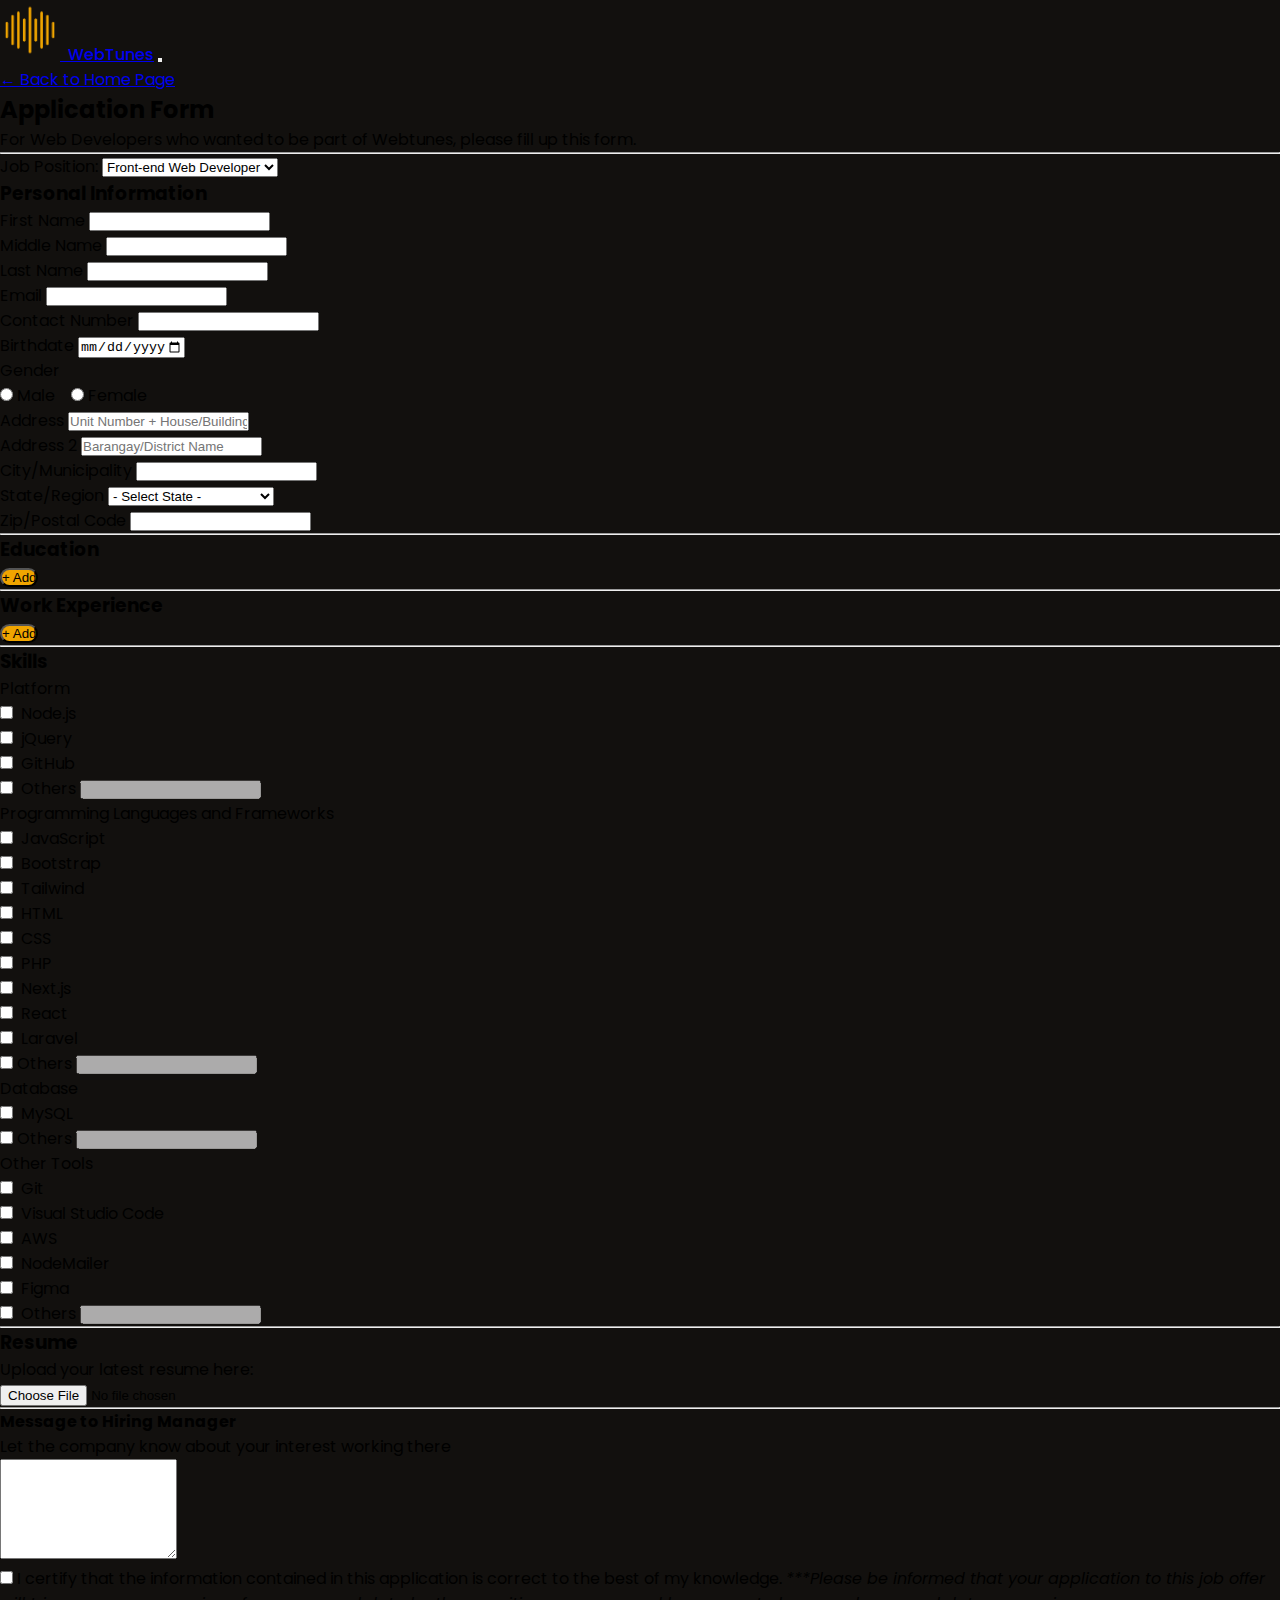
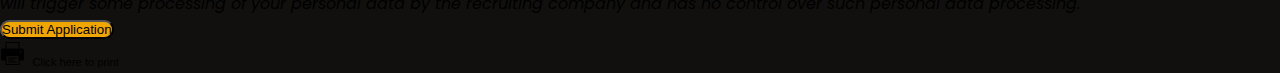
<file: applicantRevision.html>
<!DOCTYPE html>
<html lang="en">

<head>
    <meta charset="UTF-8">
    <meta http-equiv="X-UA-Compatible" content="IE=edge">
    <meta name="viewport" content="width=device-width, initial-scale=1.0">
    <link href="https://cdn.jsdelivr.net/npm/bootstrap@5.1.3/dist/css/bootstrap.min.css" rel="stylesheet"
        integrity="sha384-1BmE4kWBq78iYhFldvKuhfTAU6auU8tT94WrHftjDbrCEXSU1oBoqyl2QvZ6jIW3" crossorigin="anonymous">
    <link rel="stylesheet" href="https://cdnjs.cloudflare.com/ajax/libs/font-awesome/4.7.0/css/font-awesome.min.css">
    <link rel="shortcut icon" type="image/png" href="img/webicon.png">
    <link rel="stylesheet" href="style.css">
    <title>WebTunes Applicantion Form</title>
</head>

<body>

    <!-- NAV BAR -->
    <nav class="navbar navbar-expand-lg navbar-dark fixed-top bg-dark">
        <div class="container">
            <a class="navbar-brand fs-4 fw-bold" href="index.html" style="font-weight: 500;"><img src="img/logo.png"
                    alt="" width="60">&nbsp; WebTunes</a>
            <button class="navbar-toggler" type="button" data-bs-toggle="collapse" data-bs-target="#navbarCollapse"
                aria-controls="navbarCollapse" aria-expanded="false" aria-label="Toggle navigation">
                <span class="navbar-toggler-icon"></span>
            </button>
            <div class="collapse navbar-collapse" id="navbarCollapse">
                <ul class="navbar-nav ms-auto fs-5">
                    <li class="nav-item">
                        <a class="nav-link active" href="index.html">&#8592 Back to Home Page</a>
                    </li>
                </ul>
            </div>
        </div>
    </nav>

    <!-- FORM -->
    <form action="index.html" name="appForm" id="appForm" onsubmit="return submitBtn()">
        <div class="container border-white shadow-lg rounded bg-white pt-5">
            <div class="row g-3 p-5 pt-4">
                <div class="col-lg-12 pt-5 text-center">
                    <h2>Application Form</h2>
                    <p>For Web Developers who wanted to be part of Webtunes, please fill up this form.</p>
                    <hr>
                </div>
                <div class="col-lg-3">
                    <label for="position" class="form-label fw-bold">Job Position:</label>
                    <select id="position" class="form-select" required>
                        <option value="Front-end Web Developer">Front-end Web Developer</option>
                        <option value="Back-end Web Developer">Back-end Web Developer</option>
                        <option value="Full-stack Web Developer">Full-stack Web Developer</option>
                    </select>
                </div>
                <h3 class="col-lg-12">Personal Information</h3>
                <div class="col-lg-4">
                    <label name="fname" for="fName" class="form-label fw-bold">First Name</label>
                    <input type="text" class="form-control" id="fName" name="fName" required>
                </div>
                <div class="col-lg-4">
                    <label for="mName" class="form-label fw-bold">Middle Name</label>
                    <input type="text" class="form-control" id="mName" name="mName" required>
                </div>
                <div class="col-lg-4">
                    <label for="lName" class="form-label fw-bold">Last Name</label>
                    <input type="text" class="form-control" id="lName" name="lName" required>
                </div>
                <div class="col-lg-4">
                    <label for="email" class="form-label fw-bold">Email</label>
                    <input type="email" class="form-control" id="email" name="email" required>
                </div>
                <div class="col-lg-4">
                    <label for="pNum" class="form-label fw-bold">Contact Number</label>
                    <input type="number" class="form-control" id="contactNumber" name="contactNumber"
                        onchange="conNumber(this)" required>
                </div>
                <div class="col-lg-2">
                    <label for="bDate" class="form-label fw-bold">Birthdate</label>
                    <input type="date" class="form-control" id="bDate" name="bDate" min="1840-01-01" max="2021-10-01"
                        required>
                </div>
                <div class="col-lg-2">
                    <label for="gender" class="form-label fw-bold">Gender</label><br>
                    <label class="form-check-label" for="gder"><input class="form-check-input" type="radio"
                            name="gender" id="gder" value="male" required> Male</label> &nbsp;&nbsp;
                    <label class="form-check-label" for="gder"><input class="form-check-input col-md-4" type="radio"
                            name="gender" id="gder" value="female"> Female</label>
                </div>
                <div class="col-lg-6">
                    <label for="inputAddress" class="form-label fw-bold">Address</label>
                    <input type="text" class="form-control" id="inputAddress1" name="inputAddress1" required
                        placeholder="Unit Number + House/Building/Street Number, Street Name">
                </div>
                <div class="col-lg-6">
                    <label for="inputAddress2" class="form-label fw-bold">Address 2</label>
                    <input type="text" class="form-control" id="inputAddress2" name="inputAddress2"
                        placeholder="Barangay/District Name">
                </div>
                <div class="col-md-6">
                    <label for="inputCity" class="form-label fw-bold">City/Municipality</label>
                    <input type="text" class="form-control" id="inputCity" name="inputCity" required>
                </div>
                <div class="col-md-4">
                    <label for="inputState" class="form-label fw-bold">State/Region</label>
                    <select id="inputState" class="form-select" required>
                        <option selected>- Select State -</option>
                        <option value="armm">ARMM</option>
                        <option value="bicolRegion">Bicol Region</option>
                        <option value="car">C.A.R</option>
                        <option value="cagayanValley">Cagayan Valley</option>
                        <option value="calabarzonMimaropa">Calabarzon & Mimaropa</option>
                        <option value="centralLuzon">Central Luzon</option>
                        <option value="caraga">Caraga</option>
                        <option value="centralVisayas">Central Visayas</option>
                        <option value="davao">Davao</option>
                        <option value="easternVisayas">Eastern Visayas</option>
                        <option value="ilocosRegion">Ilocos Region</option>
                        <option value="nationalCapitalReg">National Capital Reg</option>
                        <option value="nothernMindanao">Northern Mindanao</option>
                        <option value="soccsksargen">Soccsksargen</option>
                        <option value="westernVisayas">Western Visayas</option>
                        <option value="zamboanga">Zamboanga</option>
                    </select>
                </div>
                <div class="col-md-2">
                    <label for="inputZip" class="form-label fw-bold">Zip/Postal Code</label>
                    <input type="number" class="form-control" id="inputZip" name="inputZip" onkeypress="zipKey(this)" required>
                </div>
                <div class="col-lg-12 py-2">
                    <hr>
                </div>

                <div class="col-lg-11">
                    <h3>Education</h3>
                </div>
                <div class="col-lg-1 text-end">
                    <button class="btn" type="button" onclick="addBtn(this,'inedu')" id="add1" value="edu">+
                        Add</button>
                </div>
                <div style="display: none;" id="edu" class="container">
                    <div class="row">
                        <div class="col-lg-4">
                            <label name='inedu' for="ins" class="form-label fw-bold">Institution</label>
                            <input type="text" name="inedu" class="form-control">
                        </div>
                        <div class="col-lg-4">
                            <label name='inedu' for="maj" class="form-label fw-bold">Major</label>
                            <input type="text" name="inedu" class="form-control">
                        </div>
                        <div class="col-lg-4">
                            <label name='inedu' for="deg" class="form-label fw-bold">Degree</label>
                            <input type="text" name="inedu" class="form-control">
                        </div>
                        <div class="col-lg-6">
                            <label name='inedu' for="sch" class="form-label fw-bold">School location</label>
                            <input type="text" name="inedu" class="form-control">
                        </div>
                        <div class="col-lg-3">
                            <label name='inedu' for="fro" class="form-label fw-bold">From</label>
                            <input type="month" name="inedu" onchange="ondate(this,'to1')" min="1970-01" max="2021-11"
                                class="form-control">
                        </div>
                        <div class="col-lg-3">
                            <label name='inedu' for="to" class="form-label fw-bold">To</label>
                            <input type="month" name="inedu" id="to1" max="2021-11" class="form-control">
                        </div>
                        <div class="col-lg-12 pt-2 text-end">
                            <button type="button" class="bot" value="inedu" name="edu" onclick="saveBtn(this,'add1')"
                                style="border: none; padding: 5px;width: 70px; border-radius: 5px; background: #082032; color:white">Save</button>
                        </div>
                    </div>
                </div>
                <div class="col-lg-12 px-5">
                    <div class="table-responsive">
                        <table class="table table-bordered text-center table-hover table-striped" style="display: none;"
                            id="eduDataTable">
                            <tr>
                                <th class="px-5">Institution</th>
                                <th class="px-5">Major</th>
                                <th class="px-5">Degree</th>
                                <th class="px-5">School location</th>
                                <th class="px-5">From</th>
                                <th class="px-5">To</th>
                                <th class="px-5"></th>
                            </tr>
                        </table>
                    </div>
                </div>

                <div class="col-lg-12 py-2">
                    <hr>
                </div>

                <div class="col-lg-11">
                    <h3>Work Experience</h3>
                </div>
                <div class="col-lg-1 text-end">
                    <button type="button" class="btn" onclick="addBtn(this,'inwor')" id="add2" value="wor">+
                        Add</button>
                </div>
                <div style="display: none;" id="wor" class="container">
                    <div class="row">
                        <div class="col-lg-12">
                            <label for="ins" class="form-label fw-bold">Title</label>
                            <input type="text" name="inwor" class="form-control">
                        </div>
                        <div class="col-lg-12">
                            <label for="maj" class="form-label fw-bold">Company</label>
                            <input type="text" name="inwor" class="form-control">
                        </div>
                        <div class="col-lg-6">
                            <label for="deg" class="form-label fw-bold">Office location</label>
                            <input type="text" name="inwor" class="form-control">
                        </div>
                        <div class="col-lg-3">
                            <label for="fro" class="form-label fw-bold">From</label>
                            <input type="month" name="inwor" onchange="ondate(this,'to2')" min="1970-01" max="2021-11"
                                class="form-control">
                        </div>
                        <div class="col-lg-3">
                            <label for="to" class="form-label fw-bold">To</label>
                            <input type="month" name="inwor" id="to2" max="2021-11" class="form-control">
                        </div>
                        <div class="col-lg-12 pt-2 text-end">
                            <button type="button" value="inwor" name="wor" onclick="saveBtn(this,'add2')"
                                style="border: none; padding: 5px;width: 70px; border-radius: 5px; background: #082032; color:white">Save</button>
                        </div>
                    </div>
                </div>

                <div class="table-responsive px-5">
                    <table class="table table-bordered text-center table-hover table-striped" style="display: none;"
                        id="worDataTable">
                        <tr>
                            <th class="px-5">Title</th>
                            <th class="px-5">Company</th>
                            <th class="px-5">Office location</th>
                            <th class="px-5">From</th>
                            <th class="px-5">To</th>
                            <th class="px-5"></th>
                        </tr>
                    </table>
                </div>

                <div class="col-lg-12 py-2">
                    <hr>
                </div>

                <div class="col-lg-11">
                    <h3>Skills</h3>
                </div>
                <div class="col-lg-3">
                    <label for="frmwork" class="form-label fw-bold">Platform</label><br>
                    <input type="checkbox" name="skill" value="Node.js">&nbsp; Node.js <br>
                    <input type="checkbox" name="skill" value="jQuery">&nbsp; jQuery <br>
                    <input type="checkbox" name="skill" value="GitHub">&nbsp; GitHub <br>
                    <input type="checkbox" name="skill" onclick="chck(this)" value="otext1">&nbsp; Others
                    <input type="text" id="otext1" class="form-control" disabled>
                </div>
                <div class="col-lg-3">
                    <label for="frmwork" class="form-label fw-bold">Programming Languages and Frameworks</label><br>
                    <input type="checkbox" name="skill" value="JavaScript">&nbsp; JavaScript <br>
                    <input type="checkbox" name="skill" value="Bootstrap">&nbsp; Bootstrap <br>
                    <input type="checkbox" name="skill" value="Tailwind">&nbsp; Tailwind <br>
                    <input type="checkbox" name="skill" value="HTML">&nbsp; HTML <br>
                    <input type="checkbox" name="skill" value="CSS">&nbsp; CSS <br>
                    <input type="checkbox" name="skill" value="PHP">&nbsp; PHP <br>
                    <input type="checkbox" name="skill" value="Next.js">&nbsp; Next.js <br>
                    <input type="checkbox" name="skill" value="React">&nbsp; React <br>
                    <input type="checkbox" name="skill" value="Laravel">&nbsp; Laravel <br>
                    <input type="checkbox" name="skill" onclick="chck(this)" value="otext2">&nbsp;Others
                    <input type="text" id="otext2" class="form-control" disabled>
                </div>
                <div class="col-lg-3">
                    <label for="frmwork" class="form-label fw-bold">Database</label> <br>
                    <input type="checkbox" name="skill" value="MySQL">&nbsp; MySQL <br>
                    <input type="checkbox" name="skill" onclick="chck(this)" value="otext3">&nbsp;Others
                    <input type="text" id="otext3" class="form-control" disabled>
                </div>
                <div class="col-lg-3">
                    <label for="frmwork" class="form-label fw-bold">Other Tools</label><br>
                    <input type="checkbox" name="skill" value="Git">&nbsp; Git<br>
                    <input type="checkbox" name="skill" value="Visual Studio Code">&nbsp; Visual Studio Code<br>
                    <input type="checkbox" name="skill" value="AWS">&nbsp; AWS<br>
                    <input type="checkbox" name="skill" value="NodeMailer">&nbsp; NodeMailer<br>
                    <input type="checkbox" name="skill" value="Figma">&nbsp; Figma<br>
                    <input type="checkbox" name="skill" onclick="chck(this)" value="otext4">&nbsp; Others
                    <input type="text" id="otext4" class="form-control" disabled>
                </div>

                <div class="col-lg-12 py-2">
                    <hr>
                </div>

                <div class="col-lg-12">
                    <label for="filename">
                        <h3>Resume</h3>
                    </label>
                    <p>Upload your latest resume here:</p>
                    <div class="form-group mb-2 mt-2">
                        <input class="form-control" type="file" id="formFile">
                    </div>
                </div>

                <div class="col-lg-12 py-2">
                    <hr>
                </div>

                <div class="col-lg-12">
                    <h4>Message to Hiring Manager</h4>
                    <p>Let the company know about your interest working there</p>
                    <div class="form-floating">
                        <textarea class="form-control" id="floatingTextarea2" style="height: 100px"></textarea>
                    </div>
                </div>
                <div class="col-lg-12">
                    <input class="form-check-input" type="checkbox" value="disclaimer" required> I certify that the
                    information contained in this application is correct to the best of my knowledge. <i>***Please be
                        informed that your application to this job offer will trigger some processing of your personal
                        data
                        by the recruiting company and has no control over such personal data processing.</i>
                </div>
                <div class="col-lg-12 d-flex justify-content-center pt-3">
                    <button class="btn px-3" type="submit">Submit Application</button>
                </div>
                <div class="col-lg-12 text-end text-center">
                    <button onclick="window.print()" style="border: none; background: none;"><img
                            src="img/icons8-print-100.png" width="25" alt=""> &nbsp;<small>Click here to
                            print</small></button>
                </div>
            </div>
    </form>


    <script src="applicantRevision.js"></script>
    <!-- JavaScript Bundle with Popper -->
    <script src="https://cdn.jsdelivr.net/npm/bootstrap@5.1.3/dist/js/bootstrap.bundle.min.js"
        integrity="sha384-ka7Sk0Gln4gmtz2MlQnikT1wXgYsOg+OMhuP+IlRH9sENBO0LRn5q+8nbTov4+1p"
        crossorigin="anonymous"></script>
</body>

</html>
</file>
<file: style.css>
@import url("https://fonts.googleapis.com/css2?family=Poppins:ital,wght@0,100;0,300;0,300;0,400;0,500;0,600;0,700;0,800;0,900;1,100;1,300;1,300;1,400;1,500;1,600;1,700;1,800;1,900&display=swap");

* {
  margin: 0;
  padding: 0;
  box-sizing: border-box;
}

html {
  font-family: "Poppins", sans-serif;
}

body {
  width: 100%;
  background-color: #2b4162;
  background-image: linear-gradient(315deg, #2b4162 0%, #12100e 74%);
  background-size: 400% 400%;
  position: relative;
  animation: change 10s ease-in-out infinite;
}

.btn {
  background: #f0a500;
  color: black;
  border-radius: 30px;
  font-weight: 500;
}

/* CAROUSEL */
.carousel img {
  position: absolute;
  top: 0;
  left: 0;
  min-width: 100vw;
  height: 100vh;
  max-width: none;
  object-fit: cover;
  object-position: center;
}

.carousel-item {
  height: 100vh;
}

/* FEATURES */
.featurette-divider {
  margin: 5rem 0; /* Space out the Bootstrap <hr> more */
}

.featurette {
  margin-top: 20px;
}

.checked {
  color: orange;
}

/* TESTIMONIALS */
.marketing .col-lg-4 {
  margin-bottom: 1.5rem;
  text-align: center;
}
.marketing h2 {
  font-weight: 400;
}
/* rtl:begin:ignore */
.marketing .col-lg-4 p {
  margin-right: 0.75rem;
  margin-left: 0.75rem;
}

.card-link {
  text-decoration: none;
  color: white;
}

.file {
  border: 1px solid #f0a500;
}

/* EFEECTS */
/* Background */
@keyframes change {
  0% {
    background-position: 0 50%;
  }
  50% {
    background-position: 100% 50%;
  }
  100% {
    background-position: 0 50%;
  }
}

/* Hover */
.btn:hover {
  background: #082032;
  color: white;
  border: 1px solid #f0a500;
}

.nav-item:hover {
  background: #f0a500;
}

.icn:hover {
  transform: scale(1.5);
}

ul li a:hover {
  color: black !important;
}

.lead {
  text-align: justify;
}

/* MOBILE RESPONSIVE */
@media only screen and (max-width: 1200px) {
  .justify-content-center {
    text-align: center;
  }

  .featurette-heading {
    font-size: 1.3em;
    margin-left: 20px;
    margin-right: 20px;
  }
  .lead {
    font-size: 1em;
    margin-left: 20px;
    margin-right: 20px;
    text-align: justify;
  }

  .img-fluid {
    width: 70%;
  }

  .carousel-caption {
    font-size: medium;
  }

  .display-5 {
    font-size: xx-large;
  }

  .btn {
    font-size: medium;
    width: fit-content;
    margin: auto;
  }

  .featurette-divider {
    margin: 1rem 0;
  }

  .display-5 {
    text-align: center;
  }

  .justify-content-center {
    text-align: center;
  }

  /* Devs */
  .card {
    font-size: medium;
    width: 20em;
  }

  .accordion {
    width: 90%;
    margin: auto;
  }

  .col-md-8 {
    text-align: center;
  }

  form {
    font-size: small;
  }

  .nav-item {
    font-size: medium;
  }
}

@media only screen and (max-width: 500px) {
  .display-5 {
    font-size: x-large;
  }

  /* Devs */
  .card {
    font-size: 0.9rem;
  }
}
</file>
